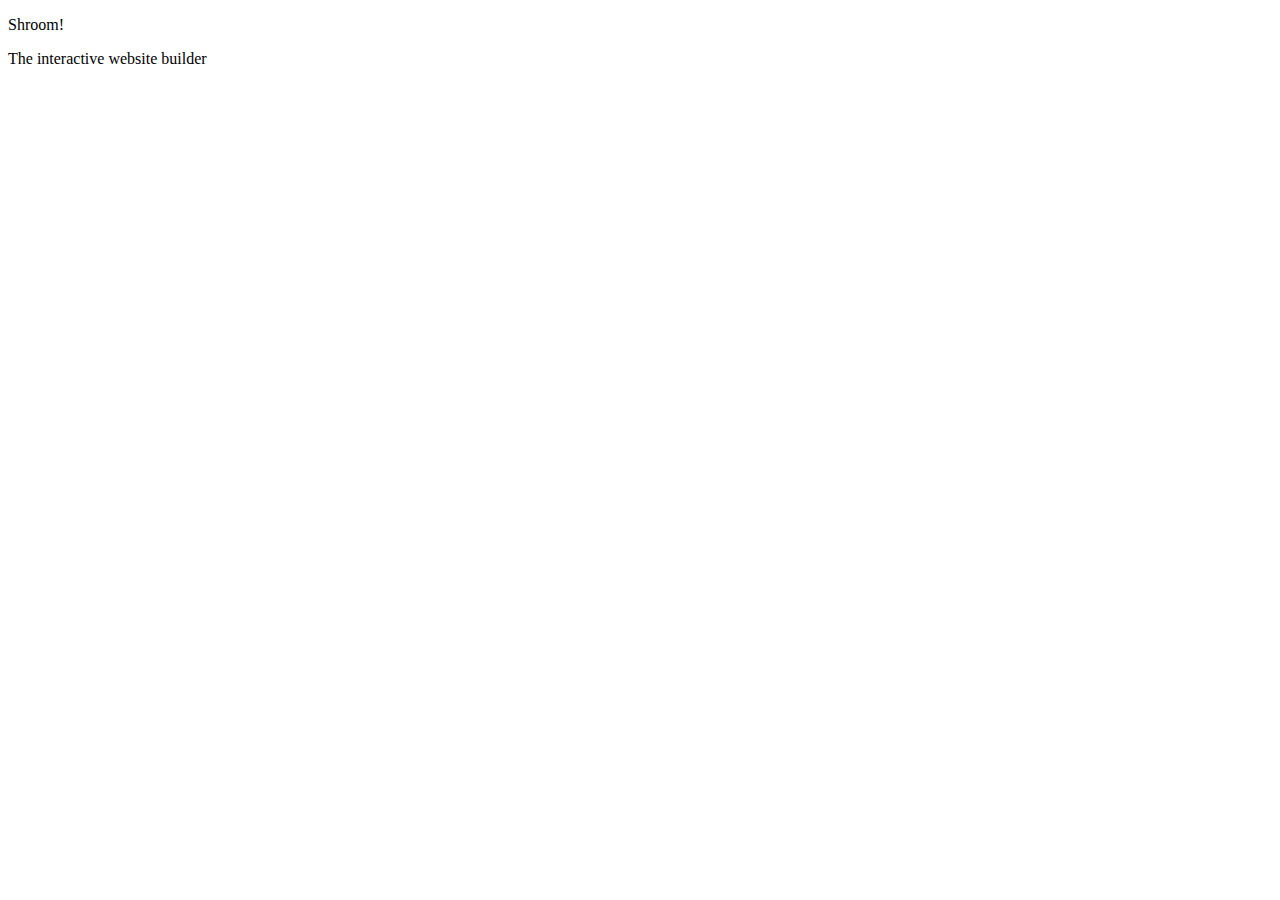
<file: index.html>
<!DOCTYPE html>
<html lang="en">
<head>
    <meta charset="UTF-8">
    <meta name="viewport" content="width=device-width, initial-scale=1.0">
    <title>Shroom</title>
</head>
<body>
   <p>Shroom!</p> 
   <p>The interactive website builder</p>
</body>
</html>
</file>
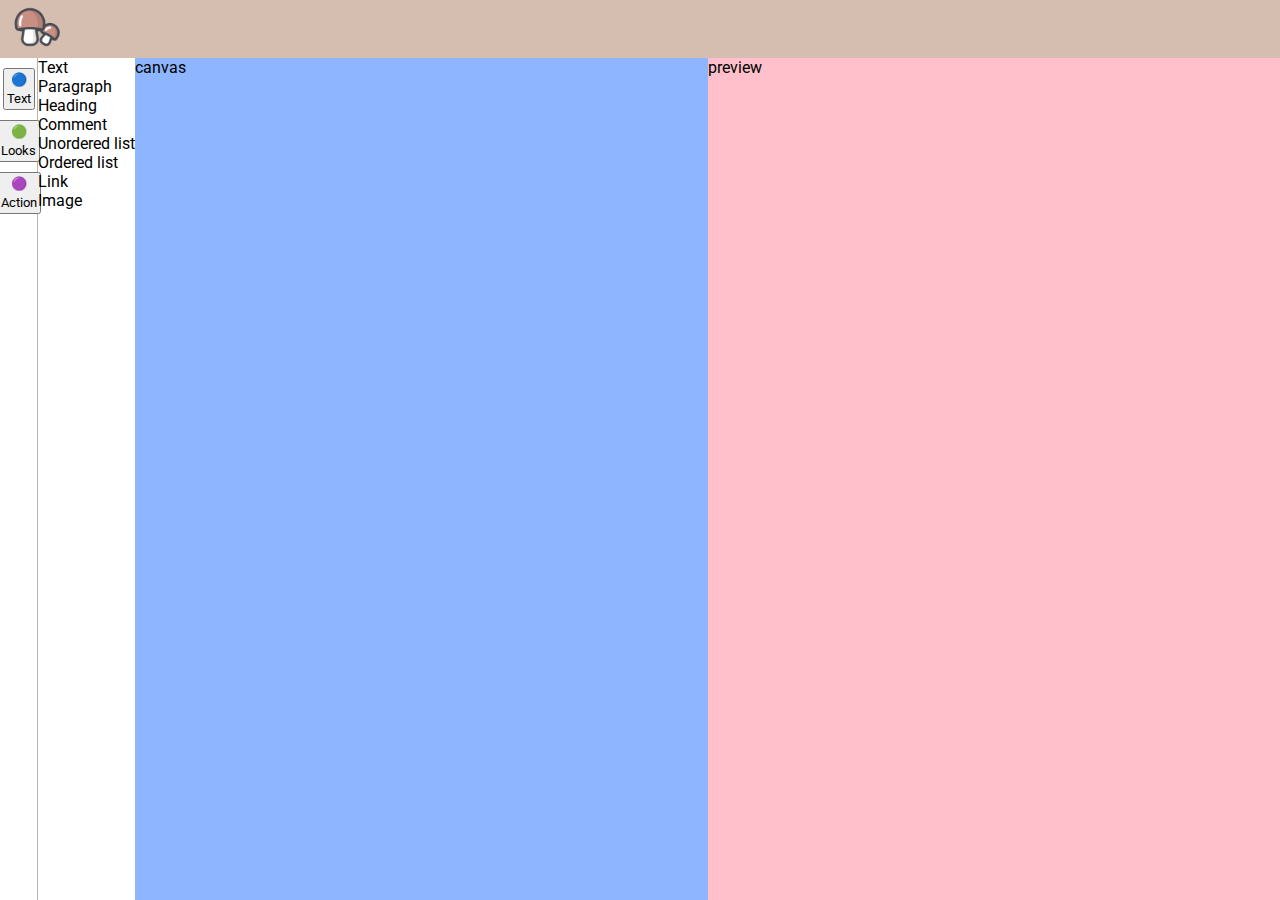
<file: create.html>
<!DOCTYPE html>
<html lang="en" class="html_create">
<head>
    <meta charset="UTF-8">
    <meta name="viewport" content="width=device-width, initial-scale=1.0">
    <link rel="stylesheet" href="styles.css"/>
    <script src="myscripts.js"></script>
    <title>Create Something</title>
</head>
<body class="create_body">
    <div class="header_create">
        <a href="index.html"><img src="mushroom-icon.png" class="mushroom_logo"></a>
    </div>
    <div class="main_body">
        <div class="left_sidebar">
            <button id="menu_button" class="left_sidebar_topics" onclick="openTopic()" type="button">
                <p>🔵</p>
                <p>Text</p>
            </button>
            <button class="left_sidebar_topics">
                <p>🟢</p>
                <p>Looks</p>
            </button>
            <button class="left_sidebar_topics">
                <p>🟣</p>
                <p>Action</p>
            </button>
        </div>
        <div id="test" class="leftmiddle_sidebar">
                <p class="leftmiddle_sidebar_title">Text</p>
            <p class="leftmiddle_sidebar_content">Paragraph</p>
            <p class="leftmiddle_sidebar_content">Heading</p>
            <p class="leftmiddle_sidebar_content">Comment</p>
            <p class="leftmiddle_sidebar_content">Unordered list</p>
            <p class="leftmiddle_sidebar_content">Ordered list</p>
            <p class="leftmiddle_sidebar_content">Link</p>
            <p class="leftmiddle_sidebar_content">Image</p>
        </div>
        <div class="middle_sidebar">
            <p>canvas</p>
        </div>
        <div class="right_sidebar">
            <p>preview</p>
        </div>
    </div>
</body>
</html>
</file>
<file: styles.css>
@import url('https://fonts.googleapis.com/css2?family=Bungee+Shade&family=Roboto&family=Special+Elite&display=swap');

* {
    font-family: 'Roboto';
    margin: 0;
    padding: 0;
    box-sizing: border-box;
}

/* Styling for Homepage */

.homepage_html, .homepage_body {
    height: 100%;
    margin: 0px;
}

.homepage_body {
    background-color: #5c4742;
    display: flex;
    justify-content: space-between;
}

.create {
    align-self: end;
    display: flex;
    flex-direction: column;
    justify-content: end;
    font-family: 'Special Elite';
    margin-left: 4vw;
    font-size: 2vw;
    -webkit-text-stroke-width: 0.5px;
    -webkit-text-stroke-color: black;
    text-shadow: black 1px 1px;
    font-weight: 900;
    color: white;
}

.create a {
    text-decoration: none;
    color: inherit;
}

.homepage {
    display: flex;
    flex-direction: column;
    align-items: flex-end;
    justify-content: center;
    color: white;
    margin-right: 4vw;
}

.homepage_title {
    font-family: 'Bungee Shade';
    font-size: 8vw;
    margin-bottom: 0.5vw;
    -webkit-text-stroke-color: black;
    text-shadow: black 1px 3px;
    font-weight: 900;
}

.homepage_subtitle {
    font-family: 'Special Elite';
    font-size: 3vw;
    margin: 0px;
    -webkit-text-stroke-color: black;
    text-shadow: black 1px 1px;
    font-weight: 900;
}

/* Styling for Create page */

.html_create, .create_body {
    height: 100%;
}

.create_body {
    display: flex;
    flex-direction: column;
    margin: 0px;
}

.mushroom_logo {
    max-width: 50px;
    margin-left: 10px;
}

.header_create {
    display: flex;
    padding: 2px;
    background-color: #d5bdaf;
}

.main_body {
    display: flex;
    height: 100%;
    justify-content: space-between;
}

/* Left sidebar Styling */

.left_sidebar {
    display: flex;
    flex-direction: column;
    background-color: #ffffff;
    border-right: 1px solid rgb(180, 180, 180);
    height: 100%;
    width: 3%;
    gap: 10px;
    align-items: center;
    padding: 10px;
    flex: 0 0 0;
}

.left_sidebar_topics {
    display: flex;
    flex-direction: column;
    align-items: center;
}

.left_sidebar_topics p {
    margin: 2px;
    font-family: Roboto;
    font-size: 13px;
}

/*Collapsing sidebar Styling */

.collapsing_sidebar {
    height: 100%;
    border-right: 1px solid rgb(180, 180, 180);
    padding: 0px 10px; /*Change this padding at the end */
    width: 10%; /* Change this width at the end */
    background-color: rgb(247, 247, 247);
    transition: 0.5s;
}

.collapsing_sidebar p {
    transition: 0.3s;
}

.collapsing_sidebar_title {
    font-size: 100%;
    font-weight: 900;
    margin: 4%;
}

.list {
    background: #e91e63;
    height: 5%;
    margin: 4%;
    color: #fff;
    display: flex;
    align-items: center;
    cursor: grab;
    text-wrap:nowrap;
    border-radius: 15px;
}

.list img {
    width: 5%;
    margin: 7%;
}

/* Middle Sidebar Styling */

.middle_sidebar {
    display: flex;
    flex-direction: column;
    background-color: rgb(142, 181, 255);
    flex: 1;
    width: 40%;
    height: 100%;
}

/* Right Sidebar Styling */

.right_sidebar {
    display: flex;
    flex-direction: column;
    background-color: pink;
    flex: 1;
    width: 50%;
    height: 100%;
}
</file>
